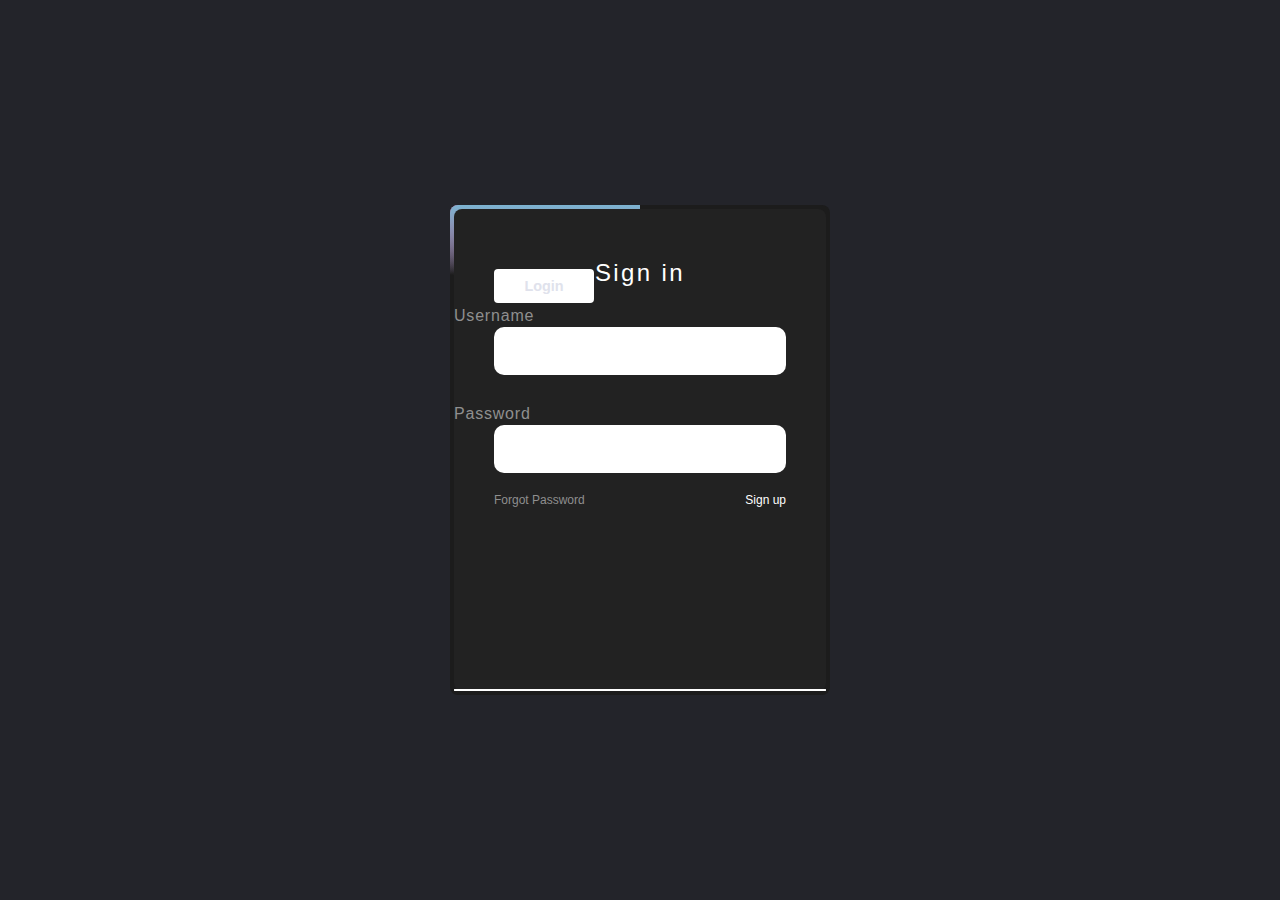
<file: index.html>
<!DOCTYPE html>
<html lang="en">
<head>
    <meta charset="UTF-8">
    <meta name="viewport" content="width=device-width, initial-scale=1.0">
    <title>login form</title>
    <link rel="stylesheet" href="./style.css">
</head>
<body>
    <div class="box">
        <span class="borderline"></span>
        <form action="">
            <h2>Sign in</h2>

            <div class="inputs">
                <input type="text" required>
                <span>Username</span>
                <i></i>
            </div>

            <div class="inputs">
                <input type="password" required>
                <span>Password</span>
                <i></i>
            </div>

            <div class="links">
                <a href="#">Forgot Password</a>
                <a href="#">Sign up</a>
            </div>

            <input type="submit" value="Login">
        </form>
    </div>
</body>
</html>
</file>
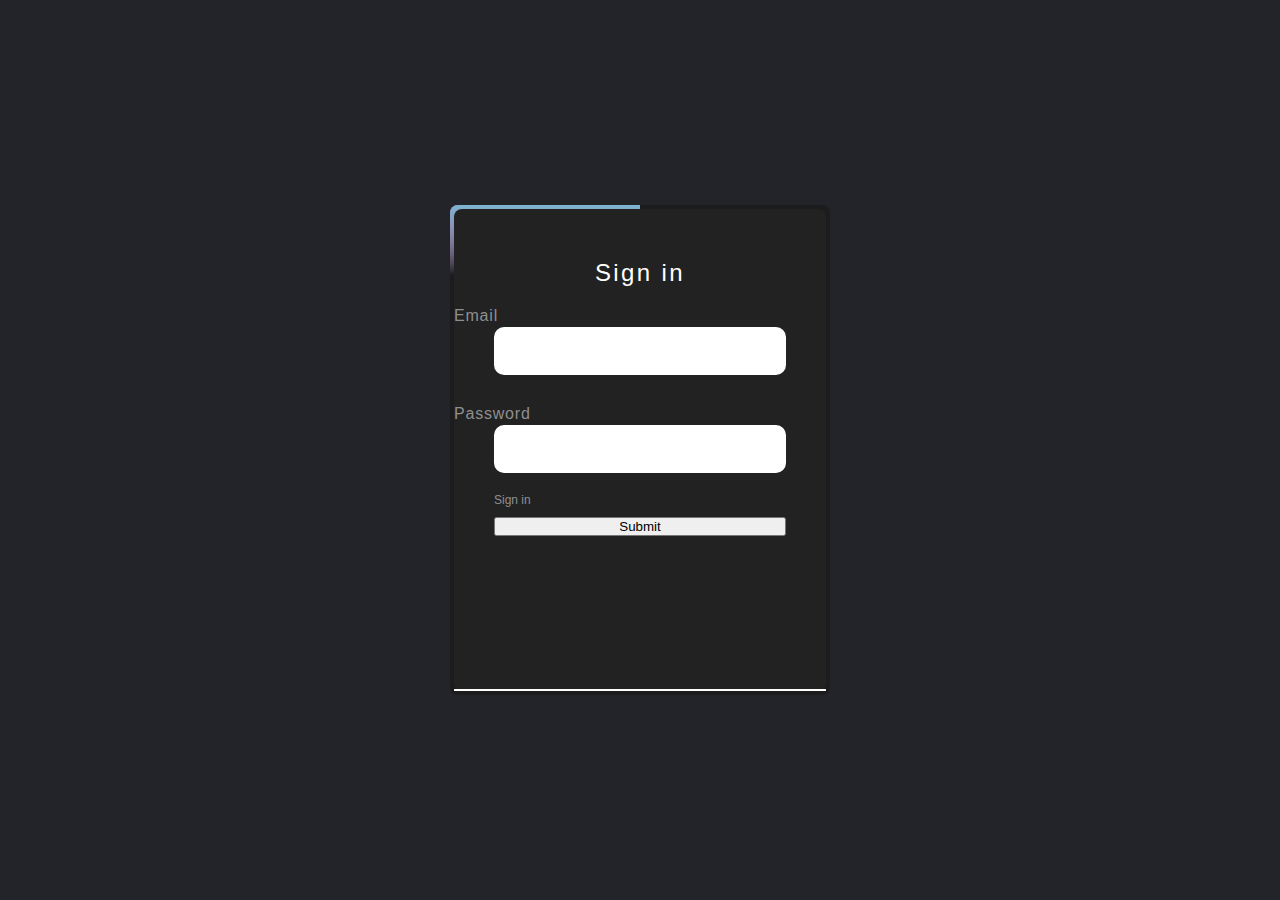
<file: login.html>
<!DOCTYPE html>
<html lang="en">
<head>
    <meta charset="UTF-8">
    <meta name="viewport" content="width=device-width, initial-scale=1.0">
    <title>login form</title>
    <link rel="stylesheet" href="./style.css">
</head>
<body>
    <div class="box">
        <span class="borderline"></span>
        <form action="">
            <h2>Sign in</h2>

            <div class="inputs">
                <input type="email" required>
                <span>Email</span>
                <i></i>
            </div>

            <div class="inputs">
                <input type="password" required>
                <span>Password</span>
                <i></i>
            </div>

            
            <div class="links">
                <a href="#">Sign in</a>
            </div>

            <button>Submit</button>

            <!-- <input type="submit" value="Login"> -->
        </form>
    </div>
</body>
</html>
</file>
<file: style.css>
*{
    margin: 0;
    padding: 0;
    box-sizing: border-box;
    font-family: 'Poppins', sans-serif;
}

body{
    display: flex;
    justify-content: center;
    align-items: center;
    min-height: 100vh;
    background: #23242a;
}

.box{
    position: relative;
    width: 380px;
    height: 490px;
    background: #1c1c1c;
    border-radius: 8px;
    overflow: hidden;

}

.box::before{
    content: '';
    position: absolute;
    top: -50%;
    left: -50%;
    width: 380px;
    height: 420px;
    background: linear-gradient(0deg, transparent,
    transparent,#45f3ff,#45f3ff,#45f3ff);
    z-index: 1;
    transform-origin: bottom right;
    animation: animate 6s linear infinite;

}

.box::after{
    content: '';
    position: absolute;
    top: -50%;
    left: -50%;
    width: 380px;
    height: 420px;
    background: linear-gradient(0deg, transparent,
    transparent,#45f3ff,#45f3ff,#45f3ff);
    z-index: 1;
    transform-origin: bottom right;
    animation: animate 6s linear infinite;
    animation-delay: -3s;

}

.borderline{
    position: absolute;
    top: 0;
    inset: 0;
}
.borderline::before{
    content: '';
    position: absolute;
    top: -50%;
    left: -50%;
    width: 380px;
    height: 420px;
    background: linear-gradient(0deg, transparent,
    transparent,#ff2770,#ff2770,#ff2770);
    z-index: 1;
    transform-origin: bottom right;
    animation: animate 6s linear infinite;
    animation-delay: -1.5s;

}

.borderline::after{
    content: '';
    position: absolute;
    top: -50%;
    left: -50%;
    width: 380px;
    height: 420px;
    background: linear-gradient(0deg, transparent,
    transparent,#ff2770,#ff2770,#ff2770);
    z-index: 1;
    transform-origin: bottom right;
    animation: animate 6s linear infinite;
    animation-delay: -4.5s;

}

@keyframes animate {
    0%{
        transform: rotate(0deg);
    }
    100%{
        transform: rotate(360deg);
    }
}
.box form{
    position: absolute;
    inset: 4px;
    background: #222;
    padding: 50px 40px;
    border-radius: 8px;
    z-index: 2;
    display: flex;
    flex-direction: column;
}

.box form h2{
    color: #fff;
    font-weight: 500;
    text-align: center;
    letter-spacing: 0.1em;

}

.box form input{
    position: absolute;
    width: 300px;
    margin-top: 40px;
    color: #e0e2ec;
    margin-bottom: 10px;
    border-radius: 10px;
}
.box form .inputs input{
    position: relative;
    width: 100%;
    padding: 20px 10px 10px;
    /* background: transparent; */
    outline: none;
    border: none;
    box-shadow: none;
    color: #050505;
    font-size: 1em;
    letter-spacing: 0.05em;
    transition: 0.5s;
    z-index: 10;
}

.box form .inputs span{
    position: absolute;
    left: 0;
    padding: 20px 0px 10px;
    pointer-events: none;
    color: #8f8f8f;
    font-size: 1em;
    letter-spacing: 0.05em;
    transition: 0.05em;
    margin-bottom: 10px;
}

.box form .inputs input:valid~ span,
.box form .inputs input:focus~ span{
    color: #fff;
    font-size: 0.75em;
    transform: translateY(-34px);

}

.box form .inputs i{
    position: absolute;
    left: 0;
    bottom: 0;
    width: 100%;
    height: 2px;
    background: #fff;
    border-radius: 4px;
    overflow: hidden;
    transition: 0.5s;
    pointer-events: none;
}

.box form .inputs input:valid~ i,
.box form .inputs input:focus~ i{
    height: 44px;
}

.box form .links{
    display: flex;
    justify-content: space-between;
}

.box form .links a{
    margin: 10px 0;
    font-size: 0.75em;
    color: #8f8f8f;
    text-decoration: none;
}

.box form .links a:hover,
.box form .links a:nth-child(2){
    color: #fff;
}

.box form  input[type="submit"]{
    border: none;
    outline: none;
    padding: 9px 25px;
    background: #fff;
    cursor: pointer;
    font-size: 0.9em;
    border-radius: 4px;
    font-weight: 600;
    width: 100px;
    margin-top: 10px;

}

.box form  input[type="submit"]:active{
    opacity: 0.8;
}
</file>
